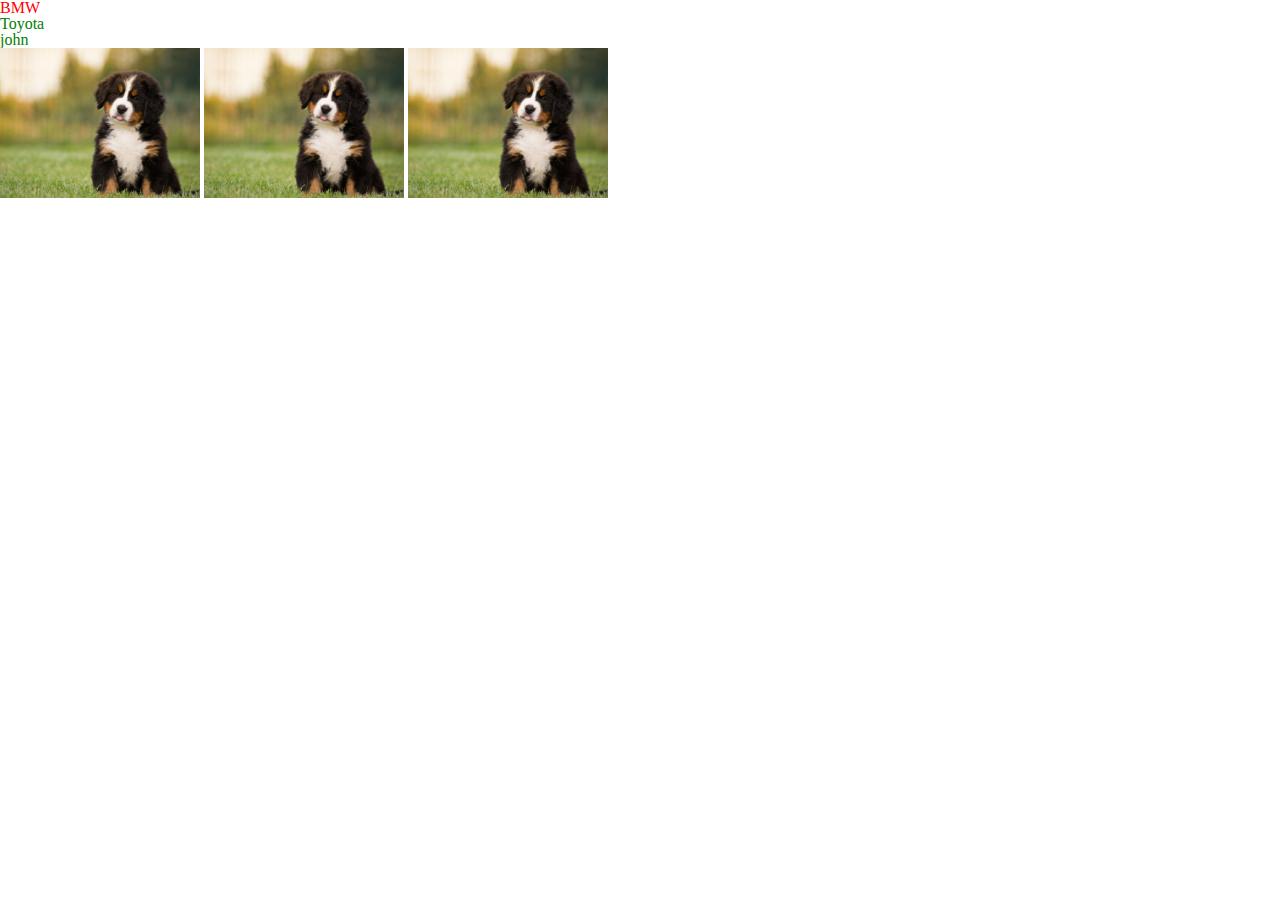
<file: 002/index.html>
<!DOCTYPE html>
<html lang="en">
<head>
  <meta charset="UTF-8">
  <meta name="viewport" content="width=device-width, initial-scale=1.0">
  <meta http-equiv="X-UA-Compatible" content="ie=edge">
  <title>Document</title>
  <link rel="stylesheet" href="main.css">
  <link rel="stylesheet" href="reset.css">
</head>
<body>

<p><a href="https://www.bmw.co.uk/en/index.html" target="_blank">BMW</a></p>
<p><a href="https://www.toyota.co.uk/" target="_blank">Toyota</a></p>
<p><a href="https://www.john.com" target="_blank">john</a></p>

<img src="img/puppy.jpg" alt="puppy">

<img src="img/puppy.jpg" alt="puppy" class="two">

<img src="img/puppy.jpg" alt="puppy" class="three">

</body>
</html>
</file>
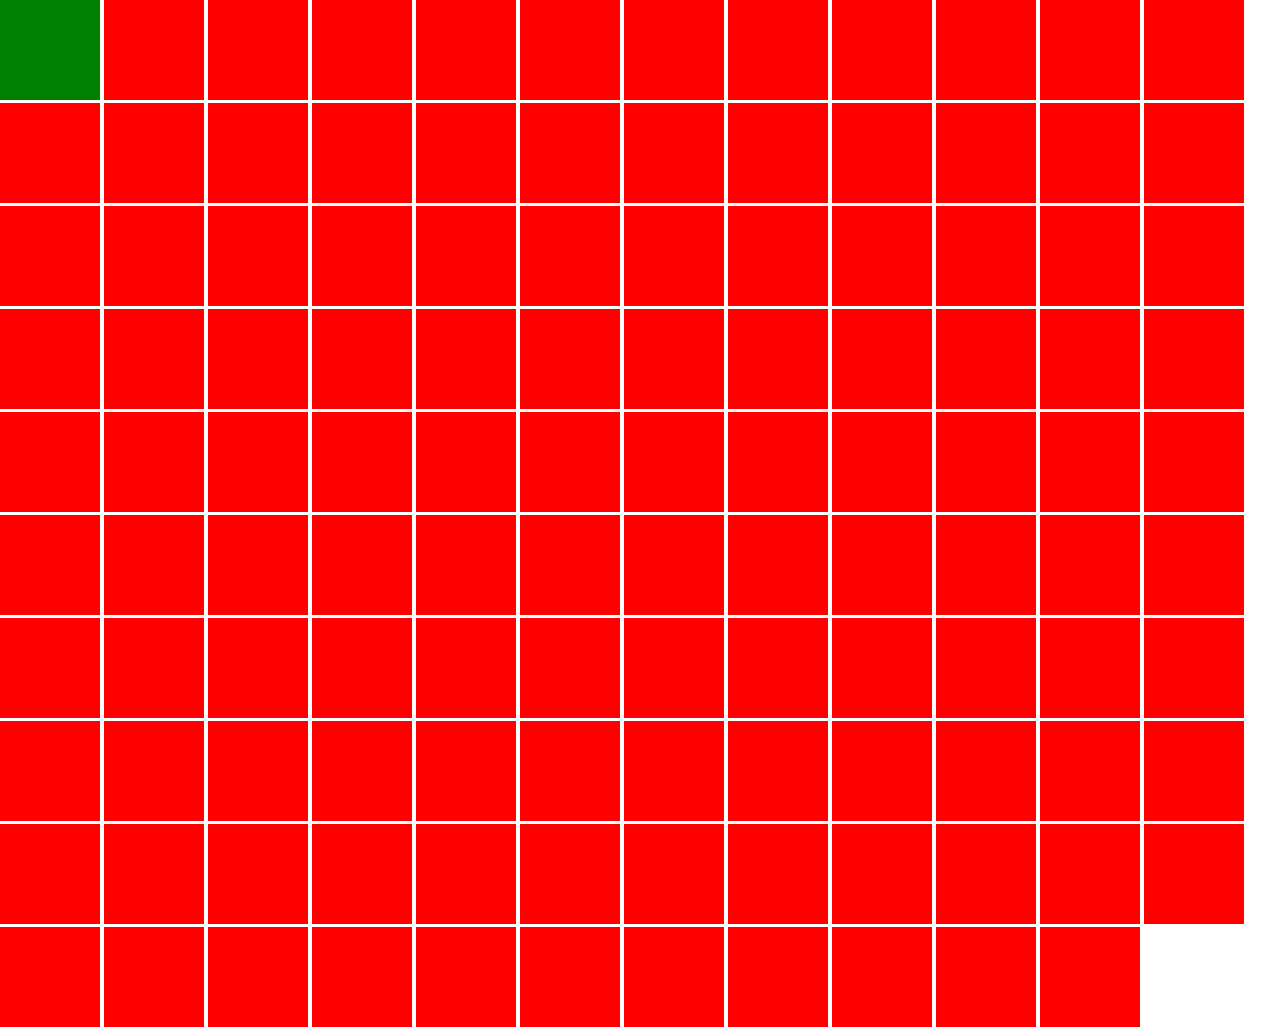
<file: 004/index.html>
<!DOCTYPE html>
<html lang="en">
<head>
  <meta charset="UTF-8">
  <meta name="viewport" content="width=device-width, initial-scale=1.0">
  <meta http-equiv="X-UA-Compatible" content="ie=edge">
  <title>Document</title>
  <link rel="stylesheet" href="main.css">
  <link rel="stylesheet" href="reset.css">
</head>
<body>

<div></div>
<div></div>
<div></div>
<div></div>
<div></div>
<div></div>
<div></div>
<div></div>
<div></div>
<div></div>
<div></div>
<div></div>
<div></div>
<div></div>
<div></div>
<div></div>
<div></div>
<div></div>
<div></div>
<div></div>
<div></div>
<div></div>
<div></div>
<div></div>
<div></div>
<div></div>
<div></div>
<div></div>
<div></div>
<div></div>
<div></div>
<div></div>
<div></div>
<div></div>
<div></div>
<div></div>
<div></div>
<div></div>
<div></div>
<div></div>
<div></div>
<div></div>
<div></div>
<div></div>
<div></div>
<div></div>
<div></div>
<div></div>
<div></div>
<div></div>
<div></div>
<div></div>
<div></div>
<div></div>
<div></div>
<div></div>
<div></div>
<div></div>
<div></div>
<div></div>
<div></div>
<div></div>
<div></div>
<div></div>
<div></div>
<div></div>
<div></div>
<div></div>
<div></div>
<div></div>
<div></div>
<div></div>
<div></div>
<div></div>
<div></div>
<div></div>
<div></div>
<div></div>
<div></div>
<div></div>
<div></div>
<div></div>
<div></div>
<div></div>
<div></div>
<div></div>
<div></div>
<div></div>
<div></div>
<div></div>
<div></div>
<div></div>
<div></div>
<div></div>
<div></div>
<div></div>
<div></div>
<div></div>
<div></div>
<div></div>
<div></div>
<div></div>
<div></div>
<div></div>
<div></div>
<div></div>
<div></div>
<div></div>
<div></div>
<div></div>
<div></div>
<div></div>
<div></div>
<div></div>
<div></div>
<div></div>
<div></div>
<div></div>
<div></div>
</body>
</html>
</file>
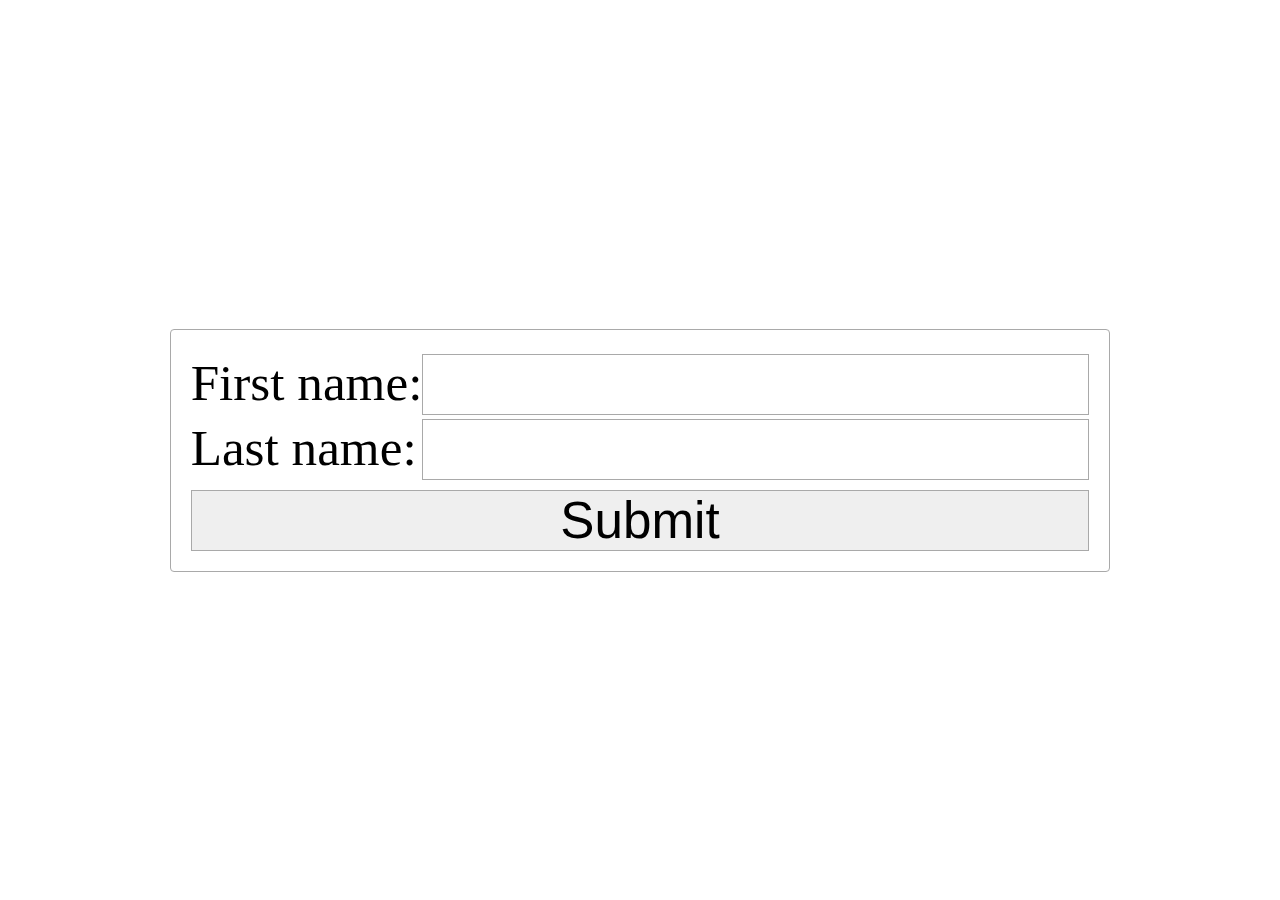
<file: 005/index.html>
<!DOCTYPE html>
<html lang="en">
<head>
    <meta charset="UTF-8">
    <title>Title</title>
    <link rel="stylesheet" href="main.css">
</head>
<body>

<form method="post">

    <label>First name:
        <input type="text">
    </label>

    <label>Last name:
        <input type="text">
    </label>

    <input type="submit">

</form>

</body>
</html>
</file>
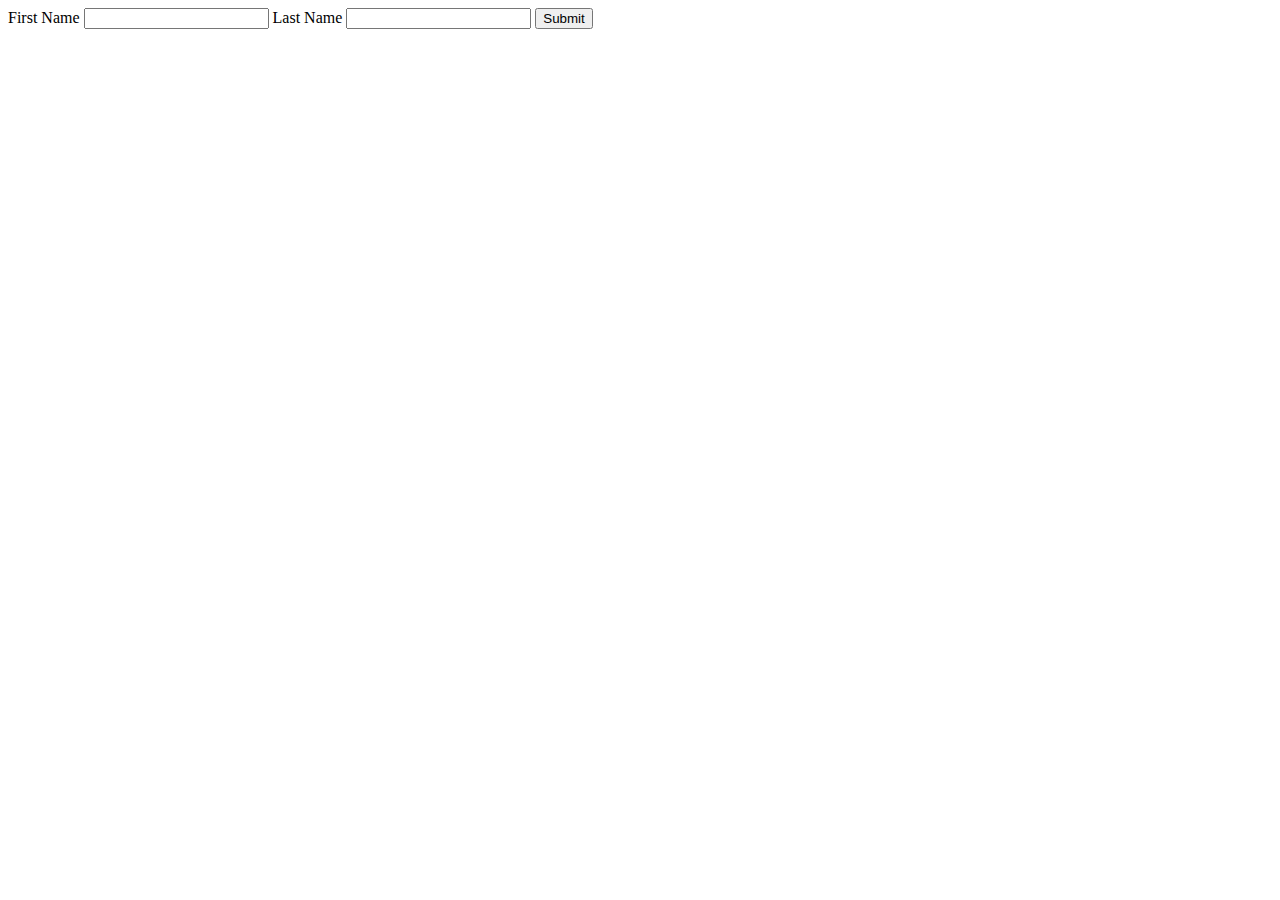
<file: 006/index.html>
<!DOCTYPE html>
<html lang="en">
<head>
    <meta charset="UTF-8">
    <title>Title</title>
    <link rel="stylesheet" href="main.css">
</head>
<body>

<form method="post">

    <label for="fname">First Name</label>
    <input type="text" id="fname" name="first-name">

    <label for="lname">Last Name</label>
    <input type="text" id="lname" name="last-name">

    <input type="submit">
</form>

</body>
</html>
</file>
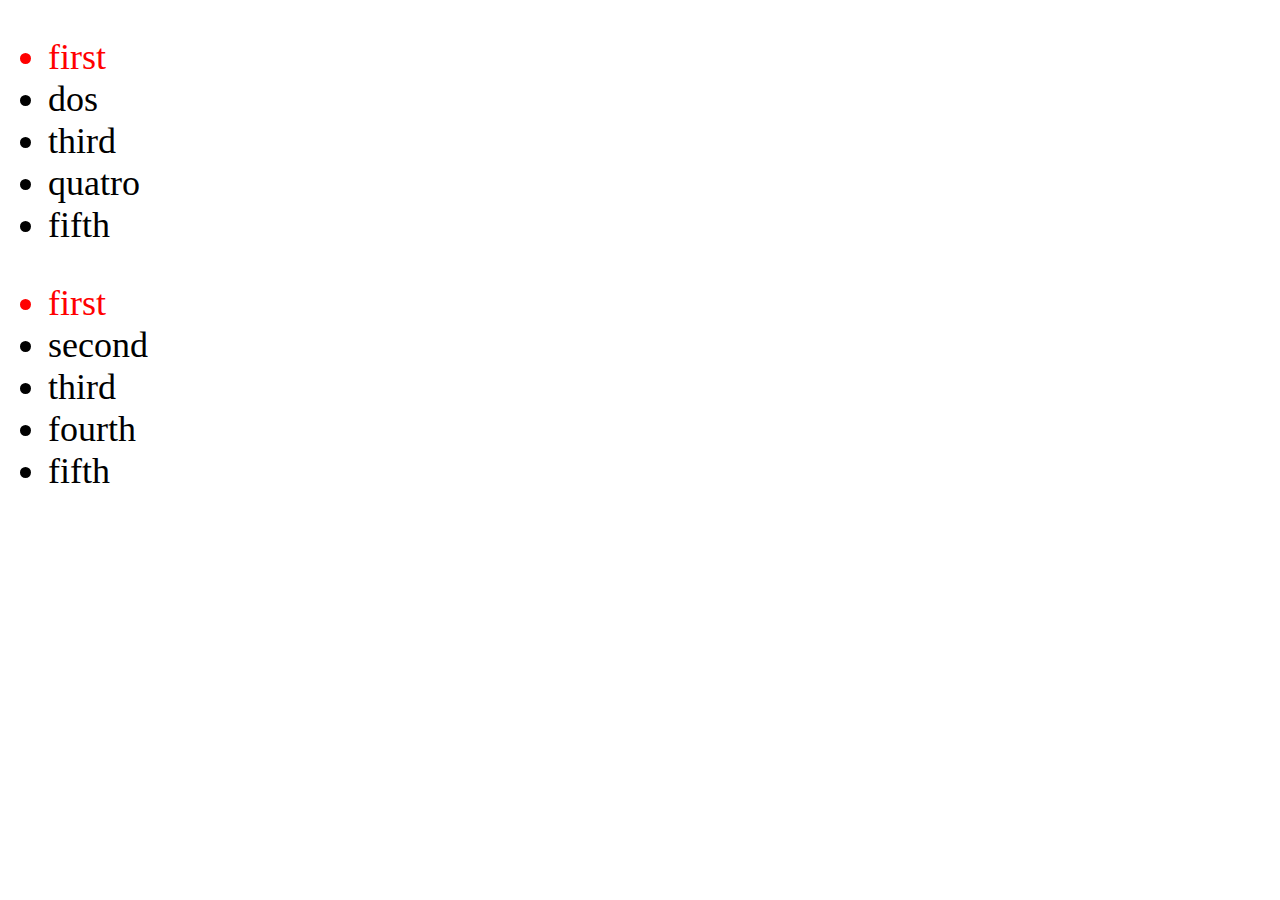
<file: 007/index.html>
<!DOCTYPE html>
<html lang="en">
<head>
    <meta charset="UTF-8">
    <title>Title</title>
    <link rel="stylesheet" href="main.css">
</head>
<body>

<ul>
    <li>first</li>
    <li>dos</li>
    <li>third</li>
    <li>quatro</li>
    <li>fifth</li>
</ul>

<ul>
    <li>first</li>
    <li>second</li>
    <li>third</li>
    <li>fourth</li>
    <li>fifth</li>
</ul>

</body>
</html>
</file>
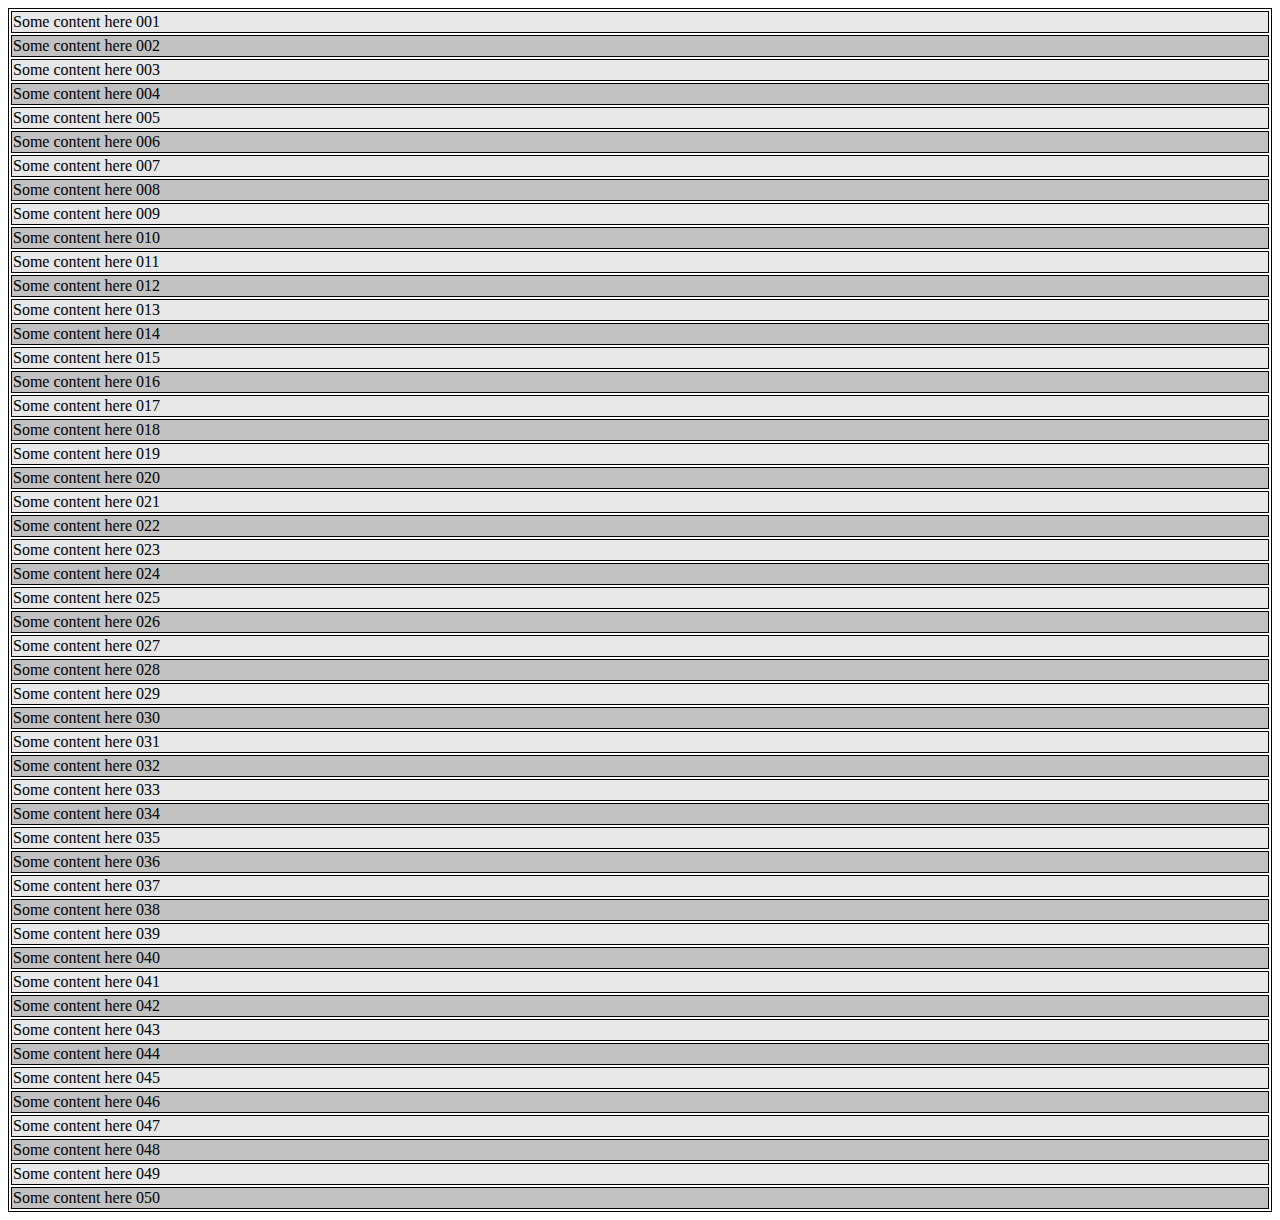
<file: 009/index.html>
<!DOCTYPE html>
<html lang="en">
<head>
    <meta charset="UTF-8">
    <title>Title</title>
    <link rel="stylesheet" href="main.css">
</head>
<body>

<table>
    <tr>
        <td>Some content here 001</td>
    </tr>
    <tr>
        <td>Some content here 002</td>
    </tr>
    <tr>
        <td>Some content here 003</td>
    </tr>
    <tr>
        <td>Some content here 004</td>
    </tr>
    <tr>
        <td>Some content here 005</td>
    </tr>
    <tr>
        <td>Some content here 006</td>
    </tr>
    <tr>
        <td>Some content here 007</td>
    </tr>
    <tr>
        <td>Some content here 008</td>
    </tr>
    <tr>
        <td>Some content here 009</td>
    </tr>
    <tr>
        <td>Some content here 010</td>
    </tr>
    <tr>
        <td>Some content here 011</td>
    </tr>
    <tr>
        <td>Some content here 012</td>
    </tr>
    <tr>
        <td>Some content here 013</td>
    </tr>
    <tr>
        <td>Some content here 014</td>
    </tr>
    <tr>
        <td>Some content here 015</td>
    </tr>
    <tr>
        <td>Some content here 016</td>
    </tr>
    <tr>
        <td>Some content here 017</td>
    </tr>
    <tr>
        <td>Some content here 018</td>
    </tr>
    <tr>
        <td>Some content here 019</td>
    </tr>
    <tr>
        <td>Some content here 020</td>
    </tr>
    <tr>
        <td>Some content here 021</td>
    </tr>
    <tr>
        <td>Some content here 022</td>
    </tr>
    <tr>
        <td>Some content here 023</td>
    </tr>
    <tr>
        <td>Some content here 024</td>
    </tr>
    <tr>
        <td>Some content here 025</td>
    </tr>
    <tr>
        <td>Some content here 026</td>
    </tr>
    <tr>
        <td>Some content here 027</td>
    </tr>
    <tr>
        <td>Some content here 028</td>
    </tr>
    <tr>
        <td>Some content here 029</td>
    </tr>
    <tr>
        <td>Some content here 030</td>
    </tr>
    <tr>
        <td>Some content here 031</td>
    </tr>
    <tr>
        <td>Some content here 032</td>
    </tr>
    <tr>
        <td>Some content here 033</td>
    </tr>
    <tr>
        <td>Some content here 034</td>
    </tr>
    <tr>
        <td>Some content here 035</td>
    </tr>
    <tr>
        <td>Some content here 036</td>
    </tr>
    <tr>
        <td>Some content here 037</td>
    </tr>
    <tr>
        <td>Some content here 038</td>
    </tr>
    <tr>
        <td>Some content here 039</td>
    </tr>
    <tr>
        <td>Some content here 040</td>
    </tr>
    <tr>
        <td>Some content here 041</td>
    </tr>
    <tr>
        <td>Some content here 042</td>
    </tr>
    <tr>
        <td>Some content here 043</td>
    </tr>
    <tr>
        <td>Some content here 044</td>
    </tr>
    <tr>
        <td>Some content here 045</td>
    </tr>
    <tr>
        <td>Some content here 046</td>
    </tr>
    <tr>
        <td>Some content here 047</td>
    </tr>
    <tr>
        <td>Some content here 048</td>
    </tr>
    <tr>
        <td>Some content here 049</td>
    </tr>
    <tr>
        <td>Some content here 050</td>
    </tr>
</table>

</body>
</html>
</file>
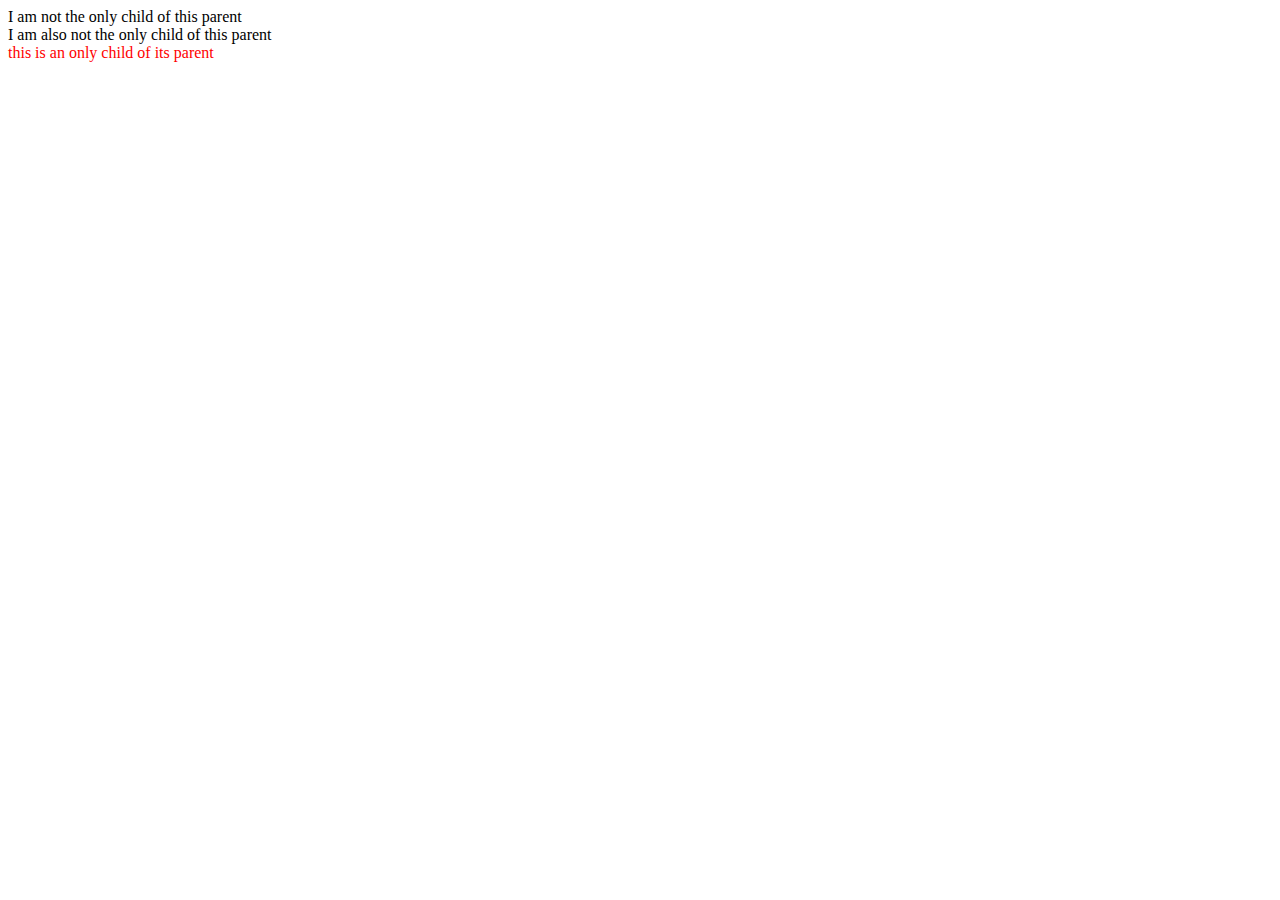
<file: 010/index.html>
<!DOCTYPE html>
<html lang="en">
<head>
    <meta charset="UTF-8">
    <title>Title</title>
    <link rel="stylesheet" href="main.css">
</head>
<body>

<div>
    <article>I am not the only child of this parent</article>
    <article>I am also not the only child of this parent</article>
</div>


<div>
    <article>this is an only child of its parent</article>
</div>

</body>
</html>
</file>
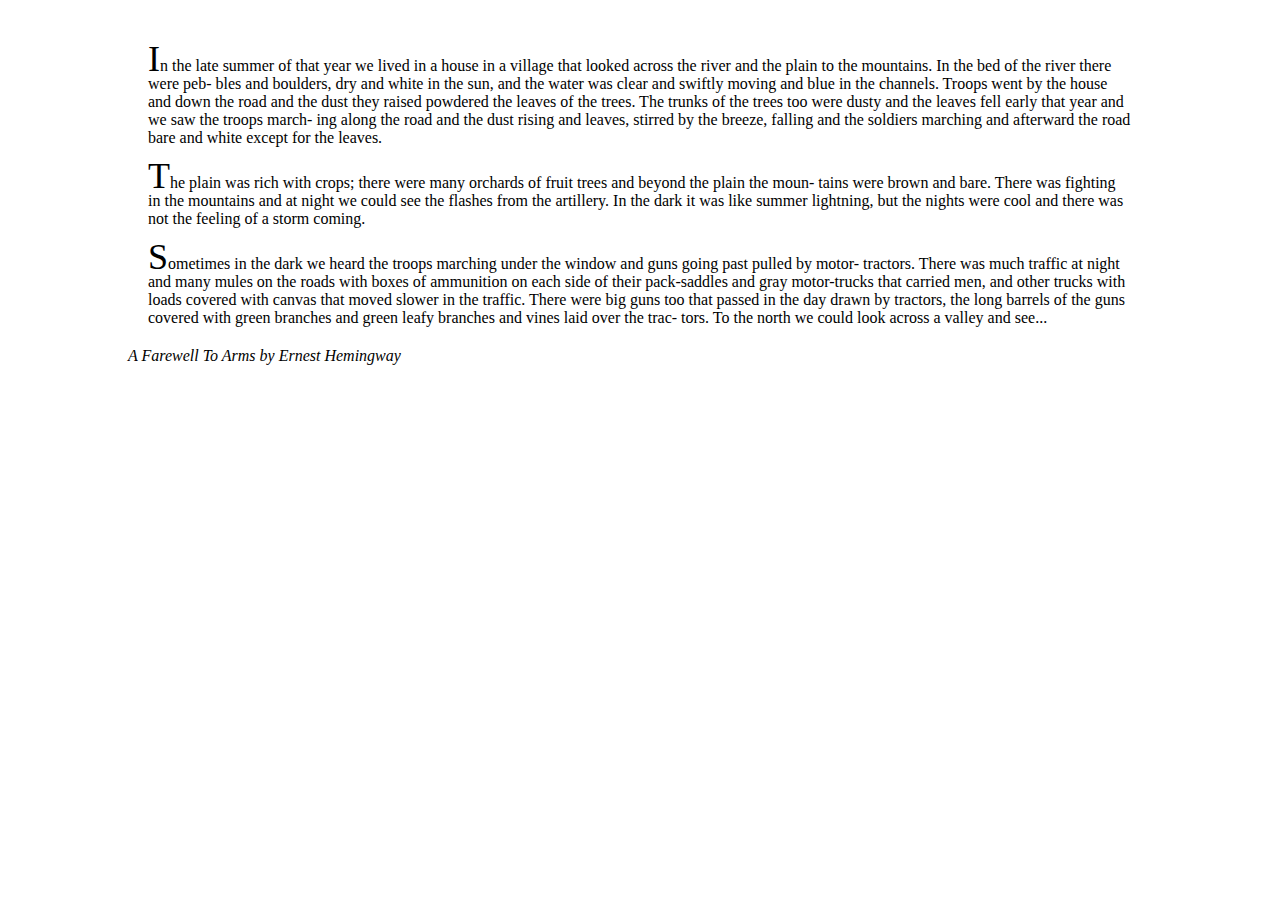
<file: 011/index.html>
<!DOCTYPE html>
<html lang="en">
<head>
    <meta charset="UTF-8">
    <title>Title</title>
    <link rel="stylesheet" href="main.css">
</head>
<body>

<p>In the late summer of that year we lived in a house
    in a village that looked across the river and the plain to
    the mountains. In the bed of the river there were peb-
    bles and boulders, dry and white in the sun, and the
    water was clear and swiftly moving and blue in the
    channels. Troops went by the house and down the road
    and the dust they raised powdered the leaves of the
    trees. The trunks of the trees too were dusty and the
    leaves fell early that year and we saw the troops march-
    ing along the road and the dust rising and leaves, stirred
    by the breeze, falling and the soldiers marching and
    afterward the road bare and white except for the leaves.
</p>

<p>The plain was rich with crops; there were many
orchards of fruit trees and beyond the plain the moun-
tains were brown and bare. There was fighting in the
mountains and at night we could see the flashes from
the artillery. In the dark it was like summer lightning,
but the nights were cool and there was not the feeling
of a storm coming.</p>

<p>Sometimes in the dark we heard the troops marching
under the window and guns going past pulled by motor-
tractors. There was much traffic at night and many
mules on the roads with boxes of ammunition on each
side of their pack-saddles and gray motor-trucks that
carried men, and other trucks with loads covered with
canvas that moved slower in the traffic. There were big
guns too that passed in the day drawn by tractors, the
long barrels of the guns covered with green branches
and green leafy branches and vines laid over the trac-
tors. To the north we could look across a valley and see...</p>

<cite>A Farewell To Arms by Ernest Hemingway</cite>
</body>
</html>
</file>
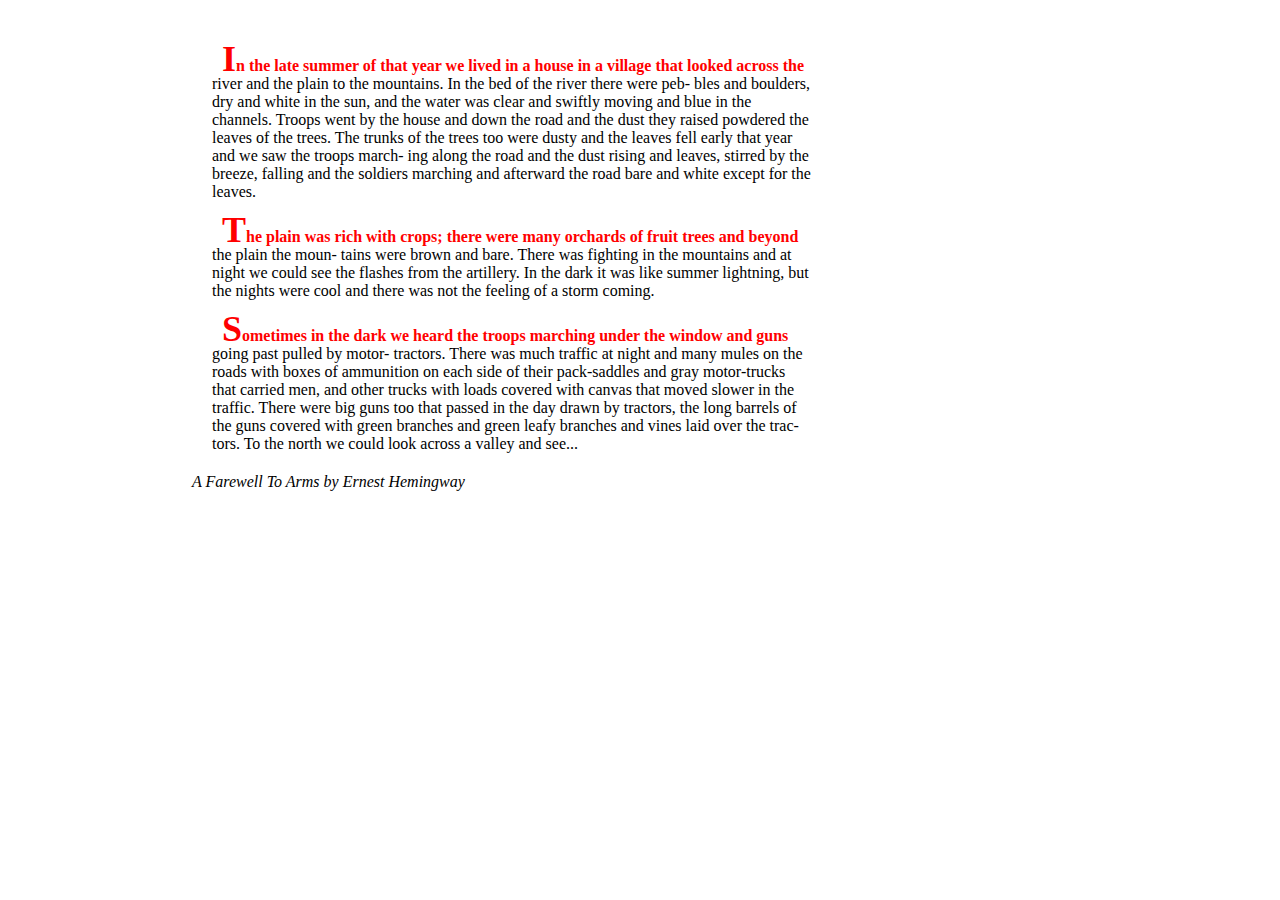
<file: 012/index.html>
<!DOCTYPE html>
<html lang="en">
<head>
    <meta charset="UTF-8">
    <title>Title</title>
    <link rel="stylesheet" href="main.css">
</head>
<body>

<p>In the late summer of that year we lived in a house
    in a village that looked across the river and the plain to
    the mountains. In the bed of the river there were peb-
    bles and boulders, dry and white in the sun, and the
    water was clear and swiftly moving and blue in the
    channels. Troops went by the house and down the road
    and the dust they raised powdered the leaves of the
    trees. The trunks of the trees too were dusty and the
    leaves fell early that year and we saw the troops march-
    ing along the road and the dust rising and leaves, stirred
    by the breeze, falling and the soldiers marching and
    afterward the road bare and white except for the leaves.
</p>

<p>The plain was rich with crops; there were many
orchards of fruit trees and beyond the plain the moun-
tains were brown and bare. There was fighting in the
mountains and at night we could see the flashes from
the artillery. In the dark it was like summer lightning,
but the nights were cool and there was not the feeling
of a storm coming.</p>

<p>Sometimes in the dark we heard the troops marching
under the window and guns going past pulled by motor-
tractors. There was much traffic at night and many
mules on the roads with boxes of ammunition on each
side of their pack-saddles and gray motor-trucks that
carried men, and other trucks with loads covered with
canvas that moved slower in the traffic. There were big
guns too that passed in the day drawn by tractors, the
long barrels of the guns covered with green branches
and green leafy branches and vines laid over the trac-
tors. To the north we could look across a valley and see...</p>

<cite>A Farewell To Arms by Ernest Hemingway</cite>

</body>
</html>
</file>
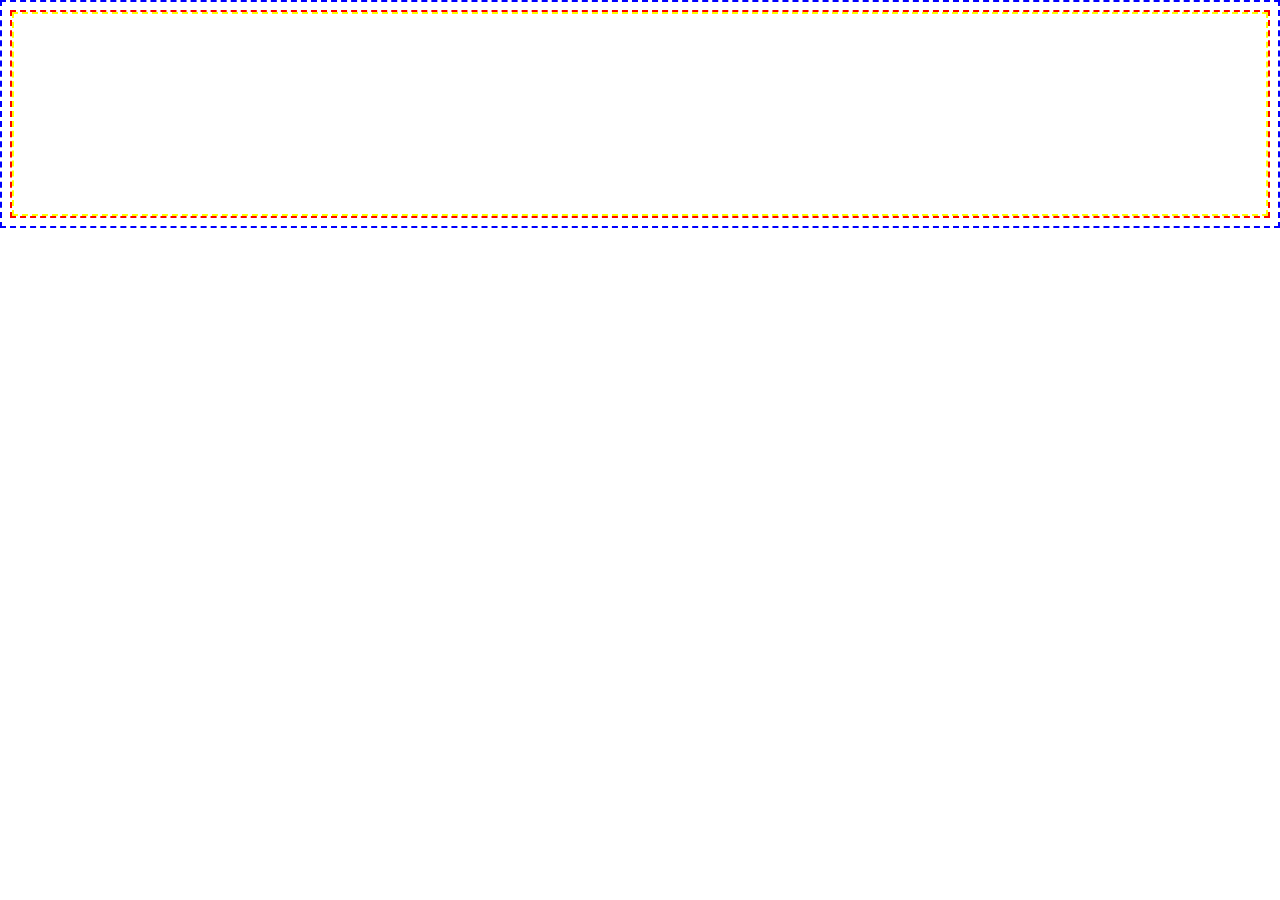
<file: 013/index.html>
<!DOCTYPE html>
<html lang="en">
<head>
  <meta charset="UTF-8">
  <meta name="viewport" content="width=device-width, initial-scale=1.0">
  <meta http-equiv="X-UA-Compatible" content="ie=edge">
  <title>Document</title>
  <link rel="stylesheet" href="main.css">
</head>
<body>

  <div>

  </div>

</body>
</html>
</file>
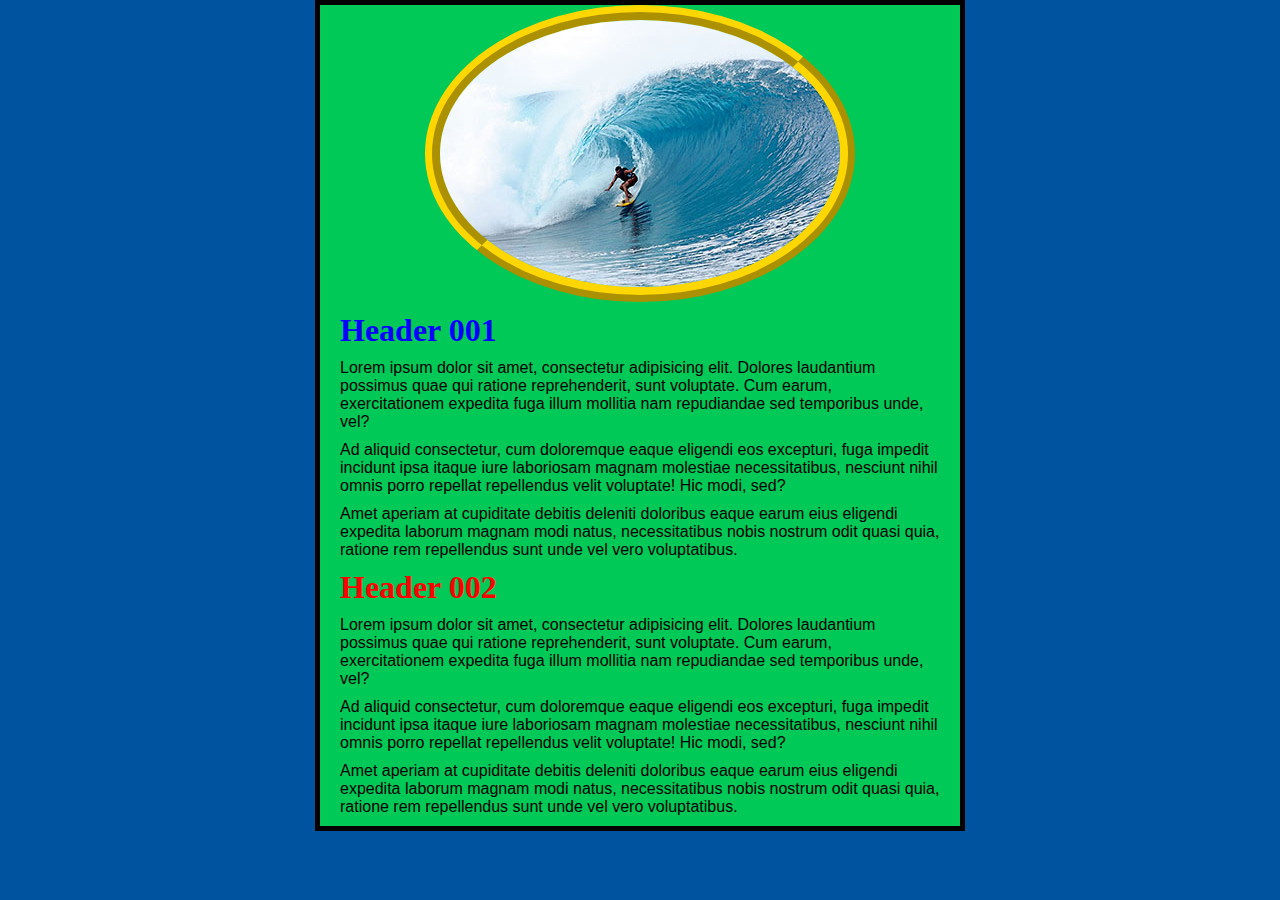
<file: 014/index.html>
<!DOCTYPE html>
<html lang="en">
<head>
  <meta charset="UTF-8">
  <meta name="viewport" content="width=device-width, initial-scale=1.0">
  <meta http-equiv="X-UA-Compatible" content="ie=edge">
  <title>Document</title>
  <link rel="stylesheet" href="main.css">
</head>
<body>


<img src="surf.jpg" alt="surfer">

<h1>Header 001</h1>
<p>Lorem ipsum dolor sit amet, consectetur adipisicing elit. Dolores laudantium possimus quae qui ratione reprehenderit,
    sunt voluptate. Cum earum, exercitationem expedita fuga illum mollitia nam repudiandae sed temporibus unde, vel?</p>
<p>Ad aliquid consectetur, cum doloremque eaque eligendi eos excepturi, fuga impedit incidunt ipsa itaque iure
    laboriosam magnam molestiae necessitatibus, nesciunt nihil omnis porro repellat repellendus velit voluptate! Hic
    modi, sed?</p>
<p>Amet aperiam at cupiditate debitis deleniti doloribus eaque earum eius eligendi expedita laborum magnam modi natus,
    necessitatibus nobis nostrum odit quasi quia, ratione rem repellendus sunt unde vel vero voluptatibus.</p>

<h1 id="secondary">Header 002</h1>
    <p>Lorem ipsum dolor sit amet, consectetur adipisicing elit. Dolores laudantium possimus quae qui ratione reprehenderit,
        sunt voluptate. Cum earum, exercitationem expedita fuga illum mollitia nam repudiandae sed temporibus unde, vel?</p>
    <p>Ad aliquid consectetur, cum doloremque eaque eligendi eos excepturi, fuga impedit incidunt ipsa itaque iure
        laboriosam magnam molestiae necessitatibus, nesciunt nihil omnis porro repellat repellendus velit voluptate! Hic
        modi, sed?</p>
    <p>Amet aperiam at cupiditate debitis deleniti doloribus eaque earum eius eligendi expedita laborum magnam modi natus,
        necessitatibus nobis nostrum odit quasi quia, ratione rem repellendus sunt unde vel vero voluptatibus.</p>

</body>
</html>
</file>
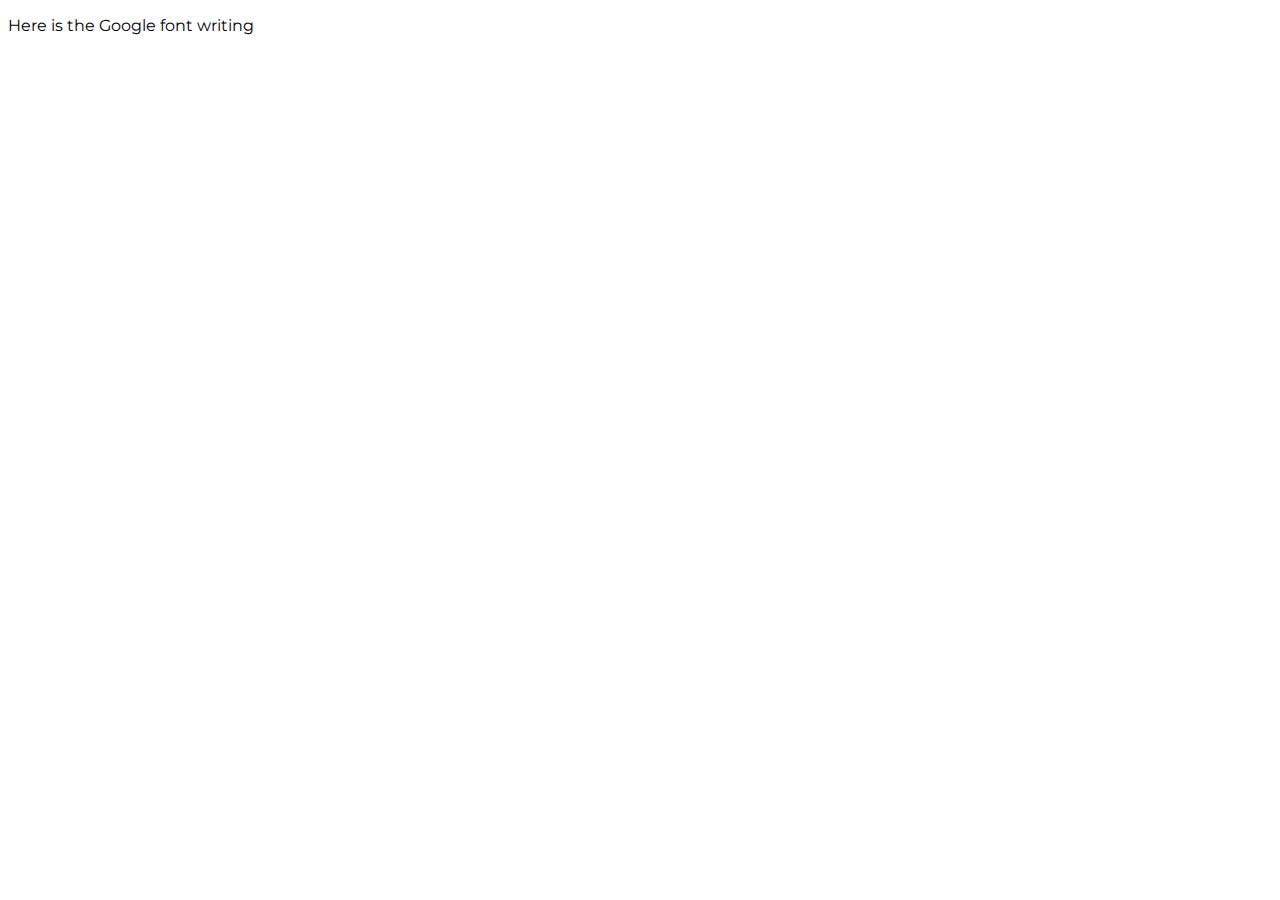
<file: 015/index.html>
<!DOCTYPE html>
<html lang="en">
<head>
  <meta charset="UTF-8">
  <meta name="viewport" content="width=device-width, initial-scale=1.0">
  <meta http-equiv="X-UA-Compatible" content="ie=edge">
  <title>Document</title>
  <link href="https://fonts.googleapis.com/css?family=Montserrat|Roboto&display=swap" rel="stylesheet">
<link rel="stylesheet" href="main.css">
</head>
<body>

  <p>Here is the Google font writing</p>

</body>
</html>
</file>
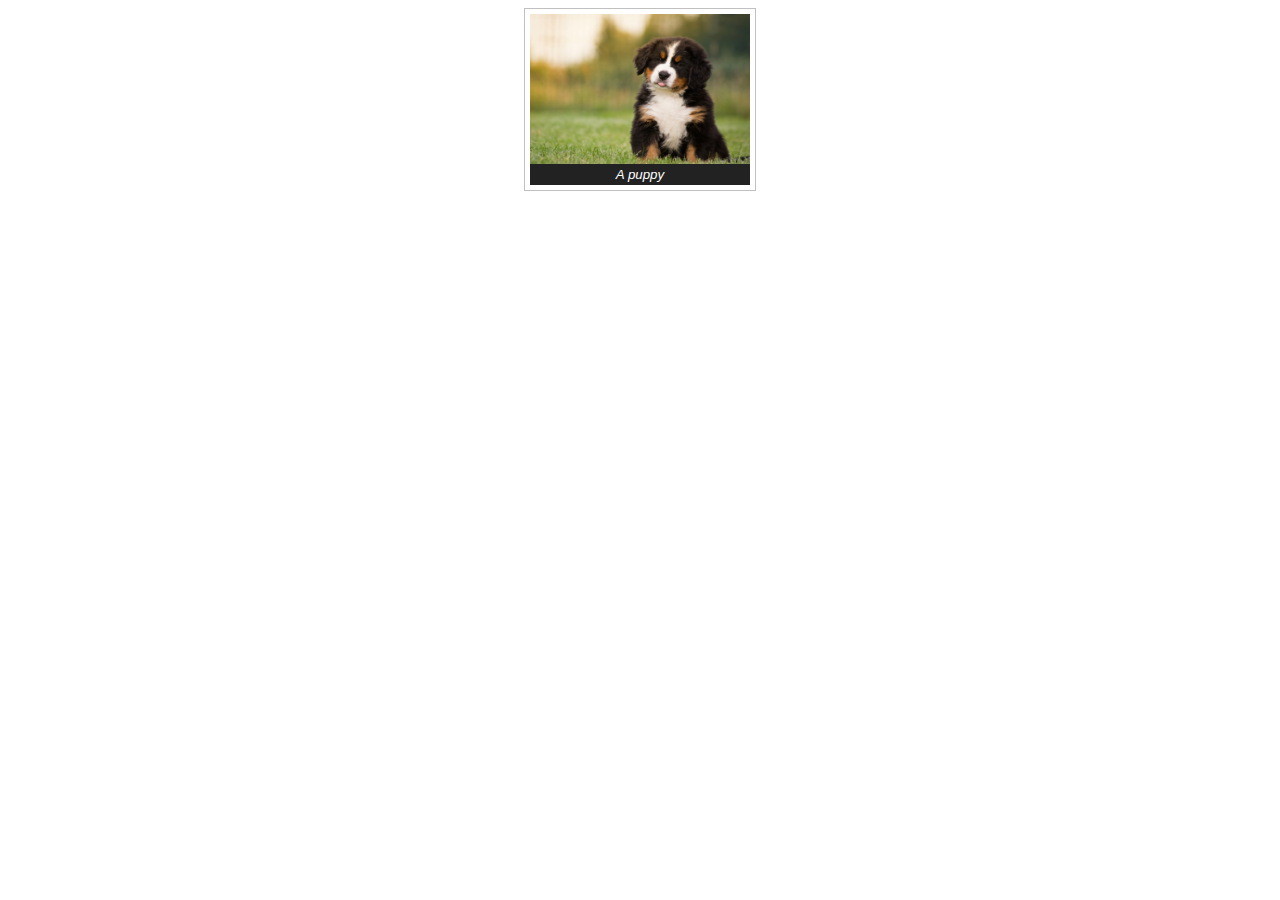
<file: 016/index.html>
<!DOCTYPE html>
<html lang="en">
<head>
  <meta charset="UTF-8">
  <meta name="viewport" content="width=device-width, initial-scale=1.0">
  <meta http-equiv="X-UA-Compatible" content="ie=edge">
  <link rel="stylesheet" href="main.css">
  <title>Document</title>
</head>
<body>

  <figure>
    <img src="puppy.jpg"
         alt="A puppy dog">
    <figcaption>A puppy</figcaption>
</figure>

</body>
</html>
</file>
<file: 002/main.css>
a:link{
  color: green;
}

a:visited{
  color: blue;
}

a:hover{
color: red;
}

a:active{
color:yellow;
}




div{
width: 100px;
height:100px;
border: 5px solid red;
border-radius:100%;
background-image: url("img/puppy.jpg");
background-repeat:no-repeat;
background-size:cover;
display: inline-block;
}

img{
width:200px;
box-sizing:border-box;
padding:30px;
border: 1px solid red;
margin:50px;}
</file>
<file: 004/main.css>
div{

width: 100px;
height: 100px;
background-color:red;
display: inline-block;
}

div:hover{

background-color:green;
cursor:pointer;

}
</file>
<file: 005/main.css>
html {
    font-size: 1vw;
}

html, body, form, label, input {
    padding: 0;
    margin: 0;
    box-sizing: border-box;
}


html, body {
    height: 100%;
}

body {
    display: flex;
    justify-content: center;
    align-items: center;
    font-size: 4rem;
}

form {
    display: flex;
    flex-direction: column;
    border: 1px solid darkgray;
    padding: 20px;
    border-radius: 4px;
}

label {
    display: flex;
    justify-content: space-between;
    align-items: center;
}

/* DO NOT TRY TO UNDERSTAND ALL OF THIS CODE*/
/* This code is here to (1) illustrate the :hover and :active pseudo-classes*/
/* and (2) to show you what you will know how to do soon. */
/* Throughout this course, I will explain all of the code on this page. */
/* By the end of this course, you will understand all of the code on this page */
/* and will be able to create pages like this one. */

input {
    font-size: 4rem;
    margin-top: 4px;
    border: 1px solid darkgray;
}

[type=submit] {
    margin-top: 10px;
    border: 1px solid darkgray;
}

[type=submit]:hover {
    background-color: #00FF00;
}


[type=submit]:focus {
    background-color: cornflowerblue;
}

input:required {
    border: 1px solid red;
    background-color: rgba(255, 182, 193, 0.13);
}
</file>
<file: 006/main.css>
input:focus {
    border: 2px solid green;
 }
</file>
<file: 007/main.css>
body {
    font-size: 36px;
 }

li:first-child {
    color: red;
}
</file>
<file: 009/main.css>
table, tr, td {
    width: 100%;
    border: 1px solid black;
}

tr:nth-child(even) {
    background-color: rgba(128, 128, 128, 0.49);
}

tr:nth-child(odd) {
    background-color: rgba(128, 128, 128, 0.19)
}
</file>
<file: 010/main.css>
article:only-child {
    color: red;
}
</file>
<file: 011/main.css>
body {
    width: 80%;
    margin: 0 auto;
    padding-top: 30px;
}

p {
    margin: 20px;
}

p::first-letter {
    font-family: cursive;
    font-size: 36px;
    line-height: .5;
}
</file>
<file: 012/main.css>
body {
    width: 70%;
    margin: 0 auto;
    padding-top: 30px;
}

p {
    margin: 20px;
    max-width: 600px;
    text-indent: 10px;
}

p::first-letter {
    font-family: cursive;
    font-size: 36px;
    line-height: .5;
}

p::first-line {
    color: red;
    font-weight: 900;
}
</file>
<file: 013/main.css>
*{
border: 2px dashed green;
}

html{
border:2px dashed blue;
}

body{
border:2px dashed red;
}

div{
border: 2px dashed yellow;
height:200px;
}
</file>
<file: 014/main.css>
html{
background-color:#00539f;
}

body{
background-color:#00C957;
border: 5px solid black;
width:50%;
margin:0 auto;

}

img{
display: block;
margin:0 auto;
border-radius:100%;
border: 15px ridge gold;
}

h1{
  color:blue;
  margin: 10px 20px;
}

#secondary{
color:red;
margin: 10px 20px;
}

p{
  margin: 10px 20px;
  font-family: sans-serif;
}
</file>
<file: 015/main.css>
p{font-family: 'Roboto', sans-serif;
font-family: 'Montserrat', sans-serif;}
</file>
<file: 016/main.css>
figure {
    border: thin #c0c0c0 solid;
    display: flex;
    flex-flow: column;
    padding: 5px;
    max-width: 220px;
    margin: auto;
}

img {
    max-width: 220px;
    max-height: 150px;
}

figcaption {
    background-color: #222;
    color: #fff;
    font: italic smaller sans-serif;
    padding: 3px;
    text-align: center;
}
</file>
